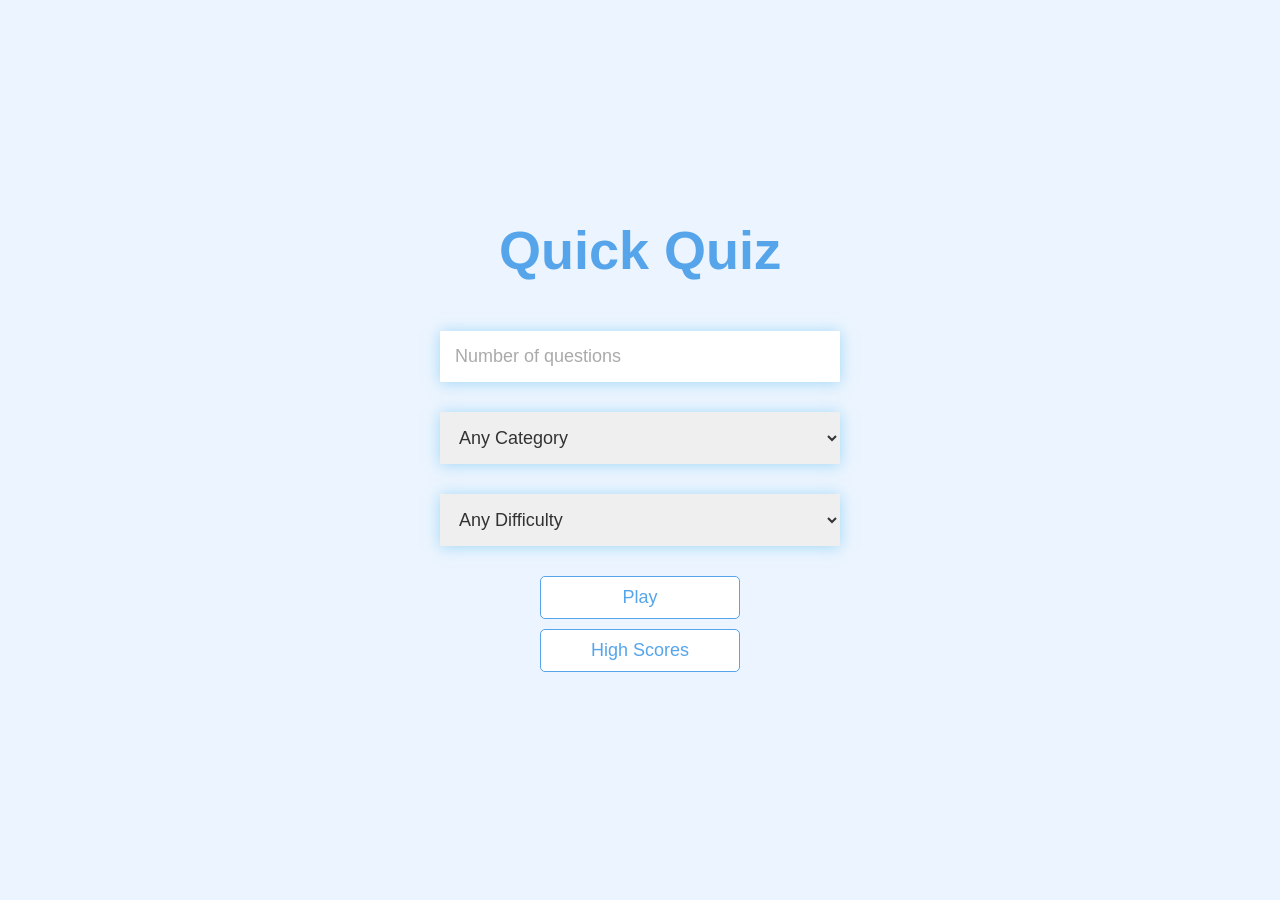
<file: index.html>
<!DOCTYPE html>
<html lang="en">
    <head>
        <meta charset="UTF-8" />
        <meta name="viewport" content="width=device-width, initial-scale=1.0" />
        <title>Quick Quiz</title>
        <link rel="stylesheet" href="app.css" />
    </head>
    <body>
        <div class="container">
            <div id="home" class="flex-center flex-column">
                <h1>Quick Quiz</h1>
                <form>
                    <div class="form-control">
                        <input type="number" name="numberOfQuestions" id="numberOfQuestions" class="form-input" placeholder = "Number of questions" min="1" max="50" />
                    </div>
                    <div class="form-control">
                        
                        <select name="category" id="category" class="form-input" >
                            <option value="any">Any Category</option>
                            <option value="9">General Knowledge</option>
                            <option value="10">Entertainment: Books</option>
                            <option value="11">Entertainment: Film</option>
                            <option value="12">Entertainment: Music</option>
                            <option value="13">Entertainment: Musicals &amp; Theatres</option>
                            <option value="14">Entertainment: Television</option>
                            <option value="15">Entertainment: Video Games</option>
                            <option value="16">Entertainment: Board Games</option>
                            <option value="17">Science &amp; Nature</option>
                            <option value="18">Science: Computers</option>
                            <option value="19">Science: Mathematics</option>
                            <option value="20">Mythology</option>
                            <option value="21">Sports</option>
                            <option value="22">Geography</option>
                            <option value="23">History</option>
                            <option value="24">Politics</option>
                            <option value="25">Art</option>
                            <option value="26">Celebrities</option>
                            <option value="27">Animals</option>
                            <option value="28">Vehicles</option>
                            <option value="29">Entertainment: Comics</option>
                            <option value="30">Science: Gadgets</option>
                            <option value="31">Entertainment: Japanese Anime &amp; Manga</option>
                            <option value="32">Entertainment: Cartoon &amp; Animations</option>
                        </select>
                    </div>

                    <div class="form-control">
                        <select name="difficulty" id="difficulty" class="form-input" >
                            <option value="any">Any Difficulty</option>
                            <option value="easy">Easy</option>
                            <option value="medium">Medium</option>
                            <option value="hard">Hard</option>
                        </select>
                    </div>
                    <button class="btn" id ="play" onclick="startGame(event)" disabled>Play</button>
                </form>
                <!-- <a class="btn" href="/game.html">Play</a> -->
                <a class="btn" href="/highscores.html">High Scores</a>
            </div>
        </div>

        <script src="index.js"></script>
    </body>
</html>
</file>
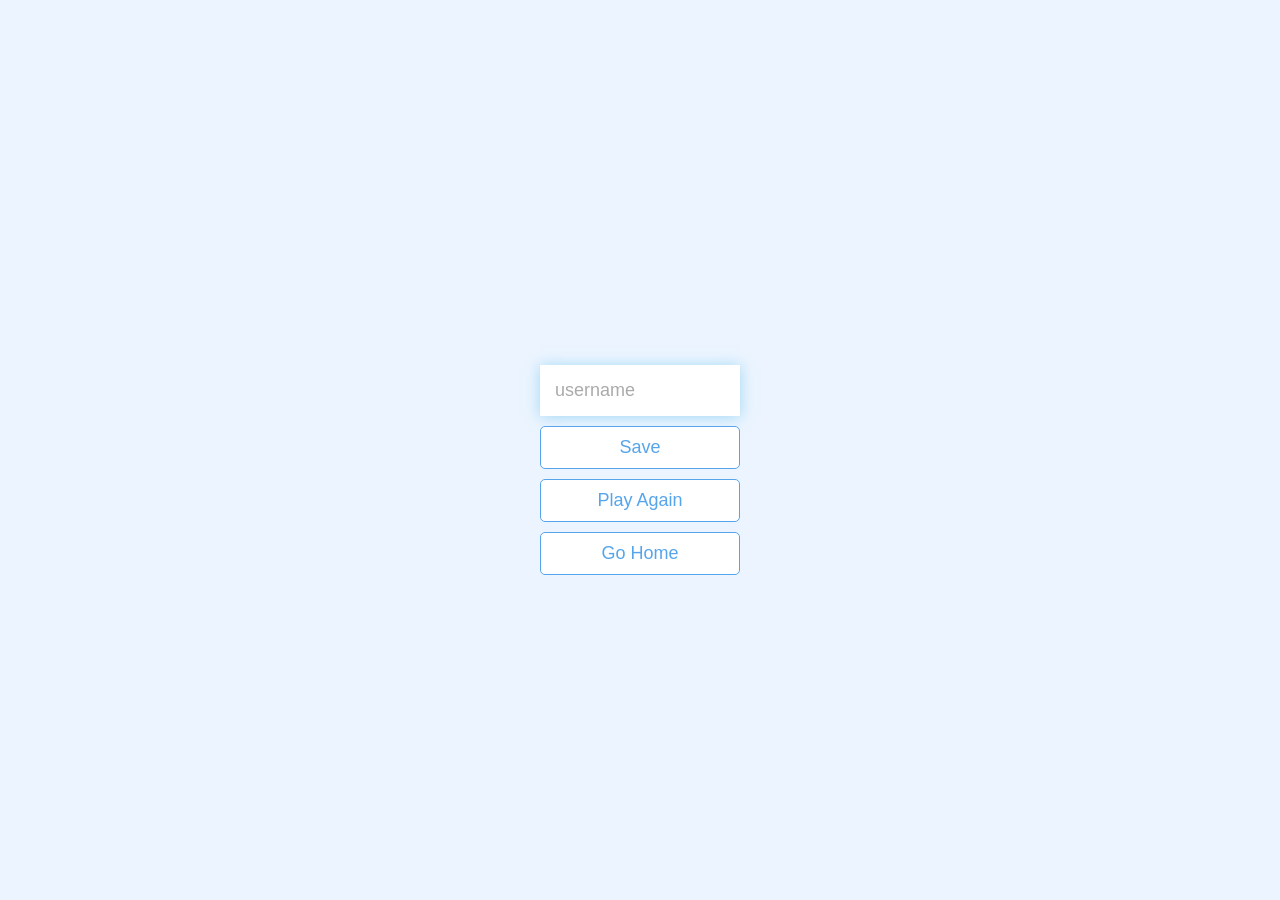
<file: end.html>
<!DOCTYPE html>
<html lang="en">
<head>
    <meta charset="UTF-8">
    <meta name="viewport" content="width=device-width, initial-scale=1.0">
    <title>Congrats</title>
    <link rel="stylesheet" href="app.css">
</head>
<body>
    <div class="container">
        <div id="end" class="flex-center flex-column">
            <h1 id="finalScore"></h1>
            <form>
                <input type="text" name="username" id="username" placeholder = "username">
                <button class="btn" id ="saveScoreBtn" onclick="saveHighScore(event)" disabled>Save</button>
            </form>
            <a href="/game.html" class="btn">Play Again</a>
            <a href="/" class="btn">Go Home</a>
        </div>
    </div>


    <script src="end.js"></script>
</body>
</html>
</file>
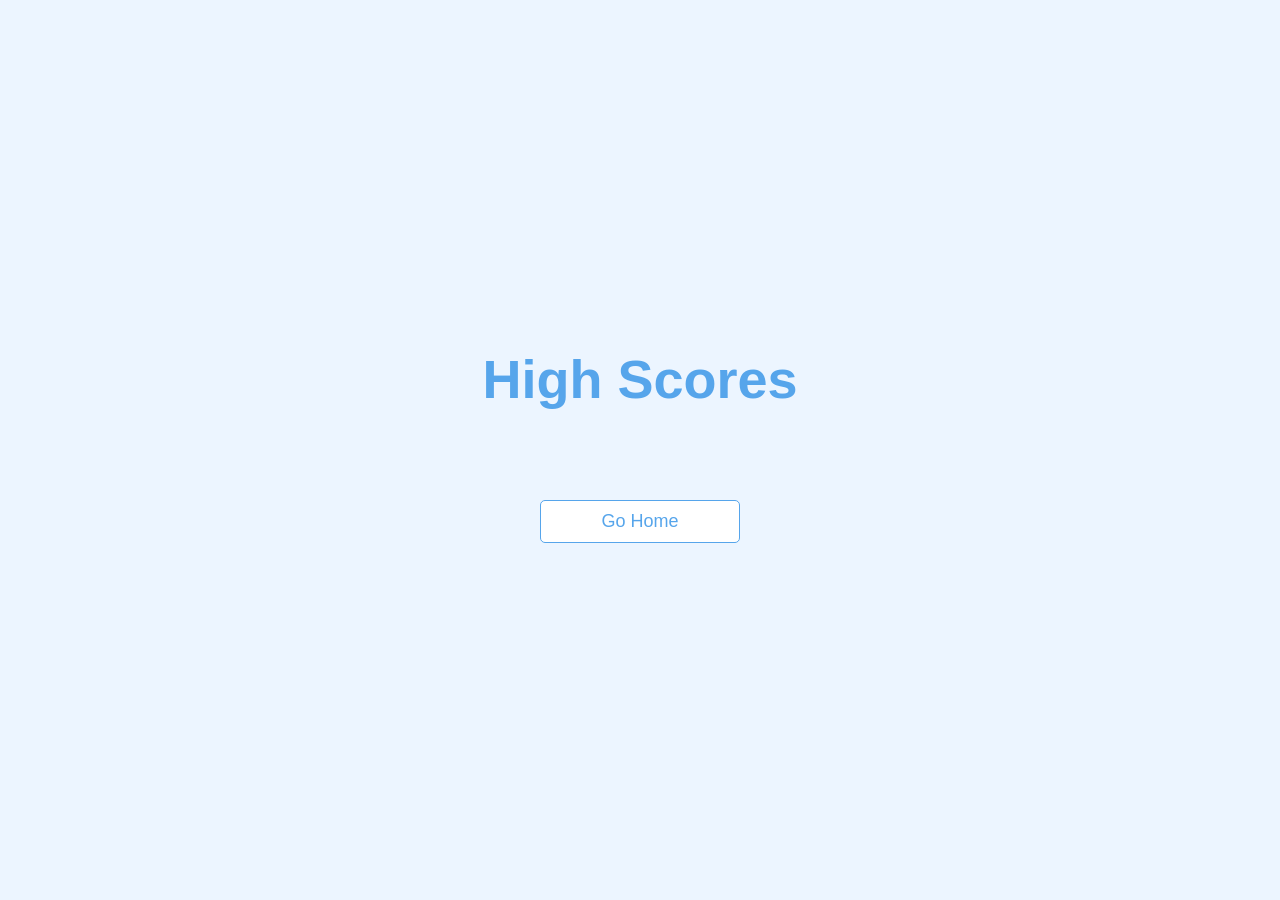
<file: highscores.html>
<!DOCTYPE html>
<html lang="en">
<head>
    <meta charset="UTF-8">
    <meta name="viewport" content="width=device-width, initial-scale=1.0">
    <title>High Score</title>
    <link rel="stylesheet" href="app.css">
    <link rel="stylesheet" href="highscores.css">
</head>
<body>
    <div class="container">
        <div id="highScores" class="flex-center flex-column">
            <h1 id="finalScore">High Scores</h1>
            <ul id="highScoresList"></ul>
            <a href="/" class="btn">Go Home</a>
        </div>
    </div>

    <script src="highscores.js"></script>
</body>
</html>
</file>
<file: app.css>
:root{
    background-color:#ecf5ff;
    font-size: 62.5%;
}

*{
    box-sizing: border-box;
    font-family: Arial, Arial, Helvetica, sans-serif;
    margin: 0;
    padding: 0;
    color: #333;
}

h1, h2, h3, h4{
    margin-bottom: 1rem;
}

h1{
    font-size: 5.4rem;
    color: #56a5eb;
    margin-bottom: 5rem;
}

h1> span{
    font-size: 2.4rem;
    font-weight: 500;
}

h2{
    font-size: 4.2rem;
    margin-bottom: 4rem;
    font-weight:700;
}

h3{
    font-size:2.8rem;
    font-weight:500;
}

/* Utilities */

.container{
    width:100vw;
    height:100vh;
    display:flex;
    justify-content:center;
    align-items:center;
    max-width:80rem;
    margin: 0 auto;
}

.container > *{
    width: 100%;
}

.flex-column{
    display:flex;
    flex-direction: column;;
}

.flex-center{
    justify-content:center;
    align-items: center;
}

.justify-center{
    justify-content: center;
}

.text-center{
    text-align: center;
}
.hidden{
    display: none;
}


/* Buttons */
.btn{
    font-size: 1.8rem;
    padding: 1rem 0;
    width:20rem;
    text-align: center;
    border: 0.1rem solid #56a5eb;
    border-radius:0.5rem;
    margin-bottom: 1rem;
    text-decoration: none;
    color: #56a5eb;
    background-color: #fff;
}

.btn:hover{
    cursor: pointer;
    box-shadow: 0 0.4rem 1.4rem 0 rgba(86, 185, 235, 0.5);
    transform:translateY(-0.1rem);
    transition: transform 150ms ease-in-out;
}

.btn[disabled]:hover{
    cursor:not-allowed;
    box-shadow: none;
    transform:none;
}

/* FORMS */
form{
    width:100%;
    display:flex;
    flex-direction: column;
    justify-content: center;
    align-items:center;
}

input{
    margin-bottom: 1rem;
    width:20rem;
    padding:1.5rem;
    font-size:1.8rem;
    border:none;
    box-shadow:0 0.1rem 1.4rem 0 rgba(86, 185, 235, 0.5);
}

input::placeholder{
    color: #aaa;
}

.form-control{
    display:flex;
    flex-direction:column;
    width:100%;
    margin-bottom: 2rem;
    align-items:center;
    
}

.form-input{
    margin-bottom: 1rem;
    width:40rem;
    padding:1.5rem;
    font-size:1.8rem;
    border:none;
    box-shadow:0 0.1rem 1.4rem 0 rgba(86, 185, 235, 0.5);

}
</file>
<file: highscores.css>
#highScoresList{
    list-style:none;
    padding-left: 0;
    margin-bottom: 4rem;
}

.high-score{
    font-size:2.8rem;
    margin-bottom:0.5rem;
}

.high-score:hover{
    transform:scale(1.0125);
}
</file>
